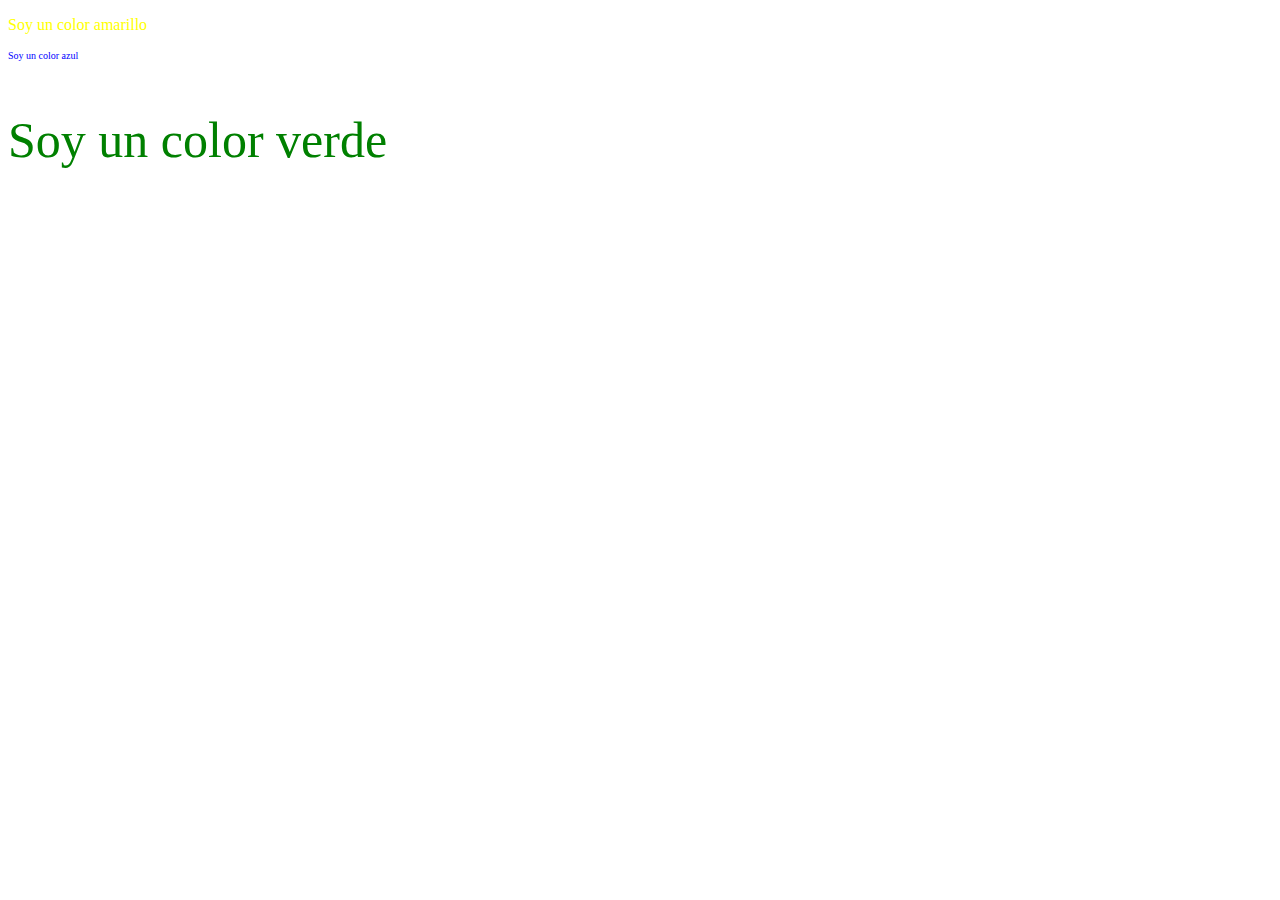
<file: otros/index.html>
<!DOCTYPE html>
<html lang="en">
<head>
    <meta charset="UTF-8">
    <meta http-equiv="X-UA-Compatible" content="IE=edge">
    <meta name="viewport" content="width=device-width, initial-scale=1.0">
    <link rel="stylesheet" href="styles.css">
    <title>CSS</title>
</head>
<body>
    <!-- <p class="tamaño" >Hola soy un parrafo grande y verde</p>
    <p id="color">Hola soy un azul</p> -->
    <p class="amarillo">Soy un color amarillo</p> 
    <p class="azul">Soy un color azul</p>
    <p class="verde">Soy un color verde</p>
</body>
</html>
</file>
<file: otros/styles.css>
/* class */
.tamaño{
    font-size: 40px;
    color: green;
}

/* selector de elemento de html */
p{
    color: rgb(255, 0, 0);
}

/* ID */
#color{
    color: blue;
}

/* apartir de aca esta el codigo de rodrigo */
.amarillo{
    color: yellow;
}
.azul{
    color: blue;
    font-size: 10px;
}
.verde{
    color:green;
    font-size: 50px;
}
</file>
